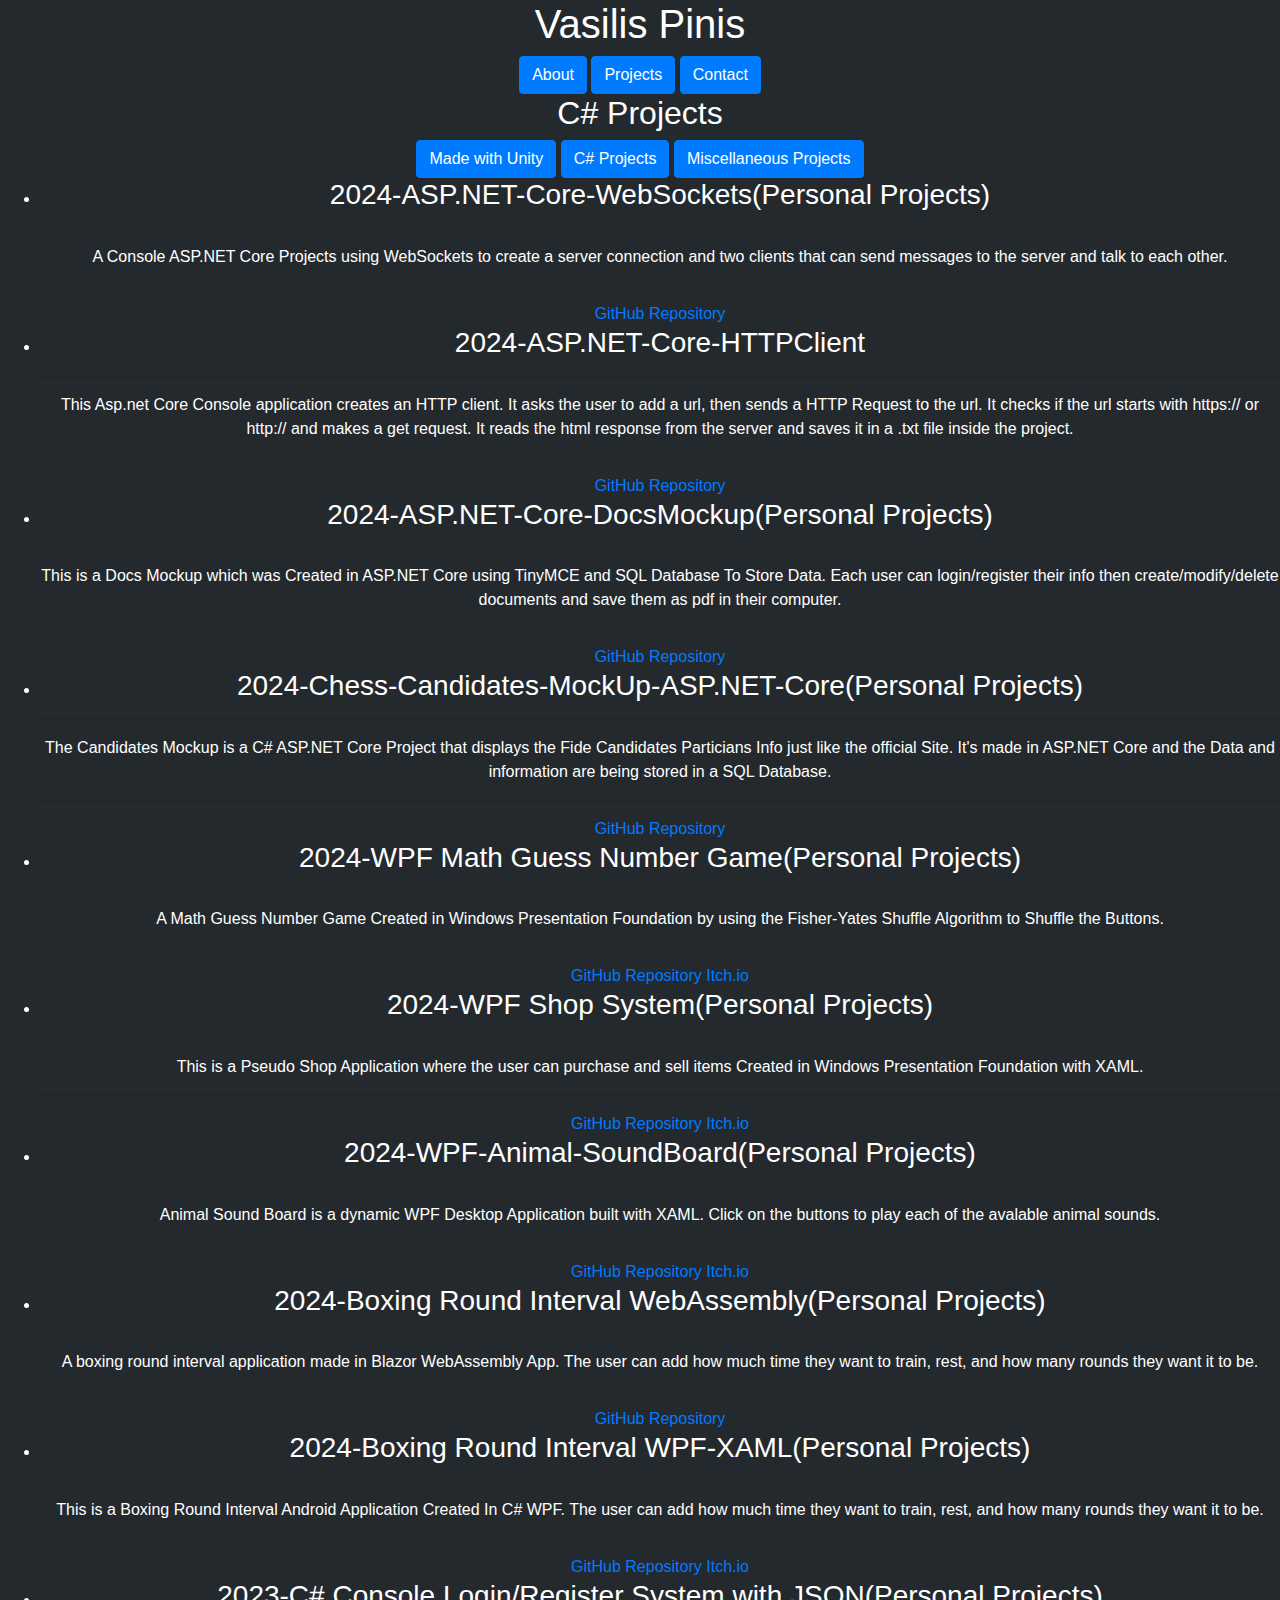
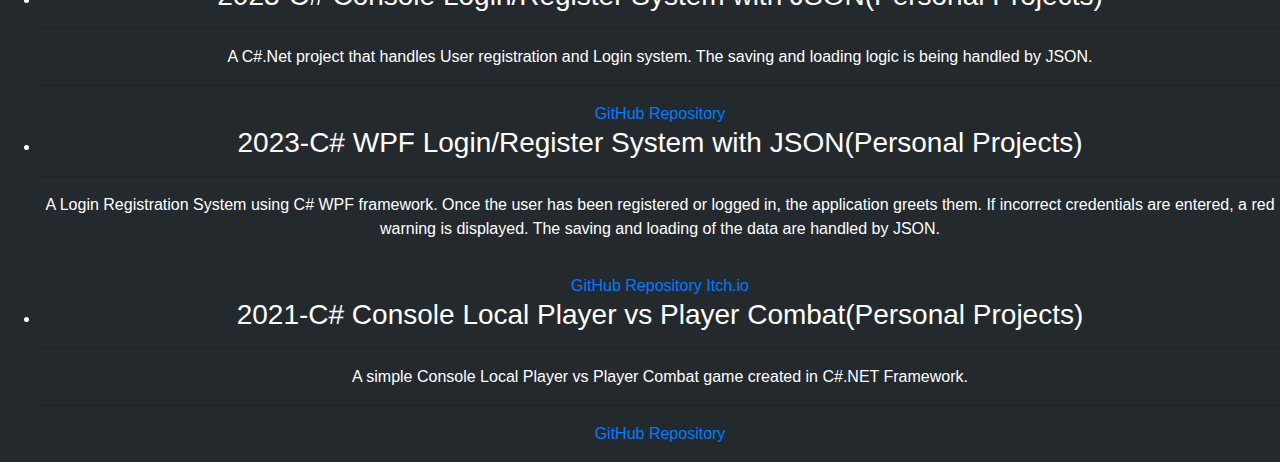
<file: C.NetProjects.html>
<!DOCTYPE html>
<html lang="en">
<head>
    <meta charset="UTF-8">
    <meta name="viewport" content="width=device-width, initial-scale=1.0">
    <title>C# Projects</title>
    <link rel="stylesheet" href="style.css">
    <link rel="stylesheet" href="https://stackpath.bootstrapcdn.com/bootstrap/4.5.2/css/bootstrap.min.css">
    <style>
        body {
            background-color: #24292E;
            color: white;
        }
    </style>
    <script>
        function openTab(tabName) {
            console.log("Switching to tab:", tabName);

            var tabs = document.getElementsByClassName("tab-content");
            for (var i = 0; i < tabs.length; i++) {
                tabs[i].style.display = "none";
            }

            var selectedTab = document.getElementById(tabName);
            selectedTab.style.display = "block";

            console.log("Tab content:", selectedTab.innerHTML);
        }
    </script>
</head>
<body class="text-center">
    <h1>Vasilis Pinis</h1>
    <div class="w3-bar">
        <a href="index.html">
            <button class="w3-bar-item btn btn-primary">About</button>
        </a>

        <a href="games.html">
            <button class="w3-bar-item btn btn-primary">Projects</button>
        </a>
        <a href="socials.html">
            <button class="w3-bar-item btn btn-primary">Contact</button>
        </a>
    </div>

    <div id="Projects" class="tab-content-active">
        <h2>C# Projects</h2>
        <div class="w3-bar">
            <a href="games.html">
            <button class="w3-bar-item btn btn-primary">Made with Unity</button>
        </a>

        <a href="C.NetProjects.html">       
            <button class="w3-bar-item btn btn-primary">C# Projects</button>
        </a>

        <a href="MischellaneousProjects.html">
            <button class="w3-bar-item btn btn-primary">Miscellaneous Projects</button>
        </a>
        </div>
        <ul class="project-list">
        <li class="project-item">
            <h3>2024-ASP.NET-Core-WebSockets(Personal Projects)</h3>
            <hr>
            <p>A Console ASP.NET Core Projects using WebSockets to create a server connection and two clients that can send messages to the server and talk to each other.</p>
            <hr>
            <a href="https://github.com/VPVasP/ASP.NET-Core-WebSockets" target="_blank" class="github-link">GitHub Repository</a>
        </li>
        <li class="project-item">
            <h3>2024-ASP.NET-Core-HTTPClient</h3>
            <hr>
            <p>This Asp.net Core Console application creates an HTTP client. It asks the user to add a url, then sends a HTTP Request to the url. It checks if the url starts with https:// or http:// and makes a get request. It reads the html response from the server and saves it in a .txt file inside the project.</p>
            <hr>
            <a href="https://github.com/VPVasP/ASP.NET-Core-HTTPClient" target="_blank" class="github-link">GitHub Repository</a>
        </li>
        <li class="project-item">
            <h3>2024-ASP.NET-Core-DocsMockup(Personal Projects)</h3>
            <hr>
            <p>This is a Docs Mockup which was Created in ASP.NET Core using TinyMCE and SQL Database To Store Data. Each user can login/register their info then create/modify/delete documents and save them as pdf in their computer.</p>
            <hr>
            <a href="https://github.com/VPVasP/ASP.NET-Core-DocsMockup" target="_blank" class="github-link">GitHub Repository</a>
        </li>

        <li class="project-item">
            <h3>2024-Chess-Candidates-MockUp-ASP.NET-Core(Personal Projects)</h3>
            <hr>
            <p>The Candidates Mockup is a C# ASP.NET Core Project that displays the Fide Candidates Particians Info just like the official Site. It's made in ASP.NET Core and the Data and information are being stored in a SQL Database.</p>
            <hr>
            <a href="https://github.com/VPVasP/Chess-Candidates-MockUp-ASP.NET-Core" target="_blank" class="github-link">GitHub Repository</a>
        </li>

   
        <li class="project-item">
            <h3>2024-WPF Math Guess Number Game(Personal Projects)</h3>
            <hr>
            <p>A Math Guess Number Game Created in Windows Presentation Foundation by using the Fisher-Yates Shuffle Algorithm to Shuffle the Buttons.</p>
            <hr>
            <a href="https://github.com/VPVasP/WPF-Math-Guess-Number-Game" target="_blank" class="github-link">GitHub Repository</a>
            <a href="https://itchiovp.itch.io/wpf-maths-guess-game" target="_blank" class="github-link">Itch.io</a>
        </li>
        <li class="project-item">
            <h3>2024-WPF Shop System(Personal Projects)</h3>
            <hr>
            <p>This is a Pseudo Shop Application where the user can purchase and sell items Created in Windows Presentation Foundation with XAML.</p>
            <hr>
            <a href="https://github.com/VPVasP/WPF-Shop-Application" target="_blank" class="github-link">GitHub Repository</a>
            <a href="https://itchiovp.itch.io/wpf-shop-system" target="_blank" class="github-link">Itch.io</a>
        </li>
       

        <li class="project-item">
            <h3>2024-WPF-Animal-SoundBoard(Personal Projects)</h3>
            <hr>
            <p>Animal Sound Board is a dynamic WPF Desktop Application built with XAML. Click on the buttons to play each of the avalable animal sounds.</p>
            <hr>
            <a href="https://github.com/VPVasP/WPF-Animal-SoundBoard/tree/main" target="_blank" class="github-link">GitHub Repository</a>
            <a href="https://itchiovp.itch.io/wpfanimalsoundboard" target="_blank" class="github-link">Itch.io</a>
        </li>
        <li class="project-item">
            <h3>2024-Boxing Round Interval WebAssembly(Personal Projects)</h3>
            <hr>
            <p>A boxing round interval application made in Blazor WebAssembly App. The user can add how much time they want to train, rest, and how many rounds they want it to be.</p>
            <hr>
            <a href="https://github.com/VPVasP/Boxing-Round-Interval-Blazor-Web-Assembly-App" target="_blank" class="github-link">GitHub Repository</a>
        </li>
       
        <li class="project-item">
            <h3>2024-Boxing Round Interval WPF-XAML(Personal Projects)</h3>
            <hr>
            <p>This is a Boxing Round Interval Android Application Created In C# WPF. The user can add how much time they want to train, rest, and how many rounds they want it to be.</p>
            <hr>
            <a href="https://github.com/VPVasP/Boxing-Round-Interval-WFP" target="_blank" class="github-link">GitHub Repository</a>
            <a href="https://itchiovp.itch.io/wpf-boxing-round-interval-application" target="_blank" class="github-link">Itch.io</a>
        </li>
        <li class="project-item">
            <h3>2023-C# Console Login/Register System with JSON(Personal Projects)</h3>
            <hr>
            <p>A C#.Net project that handles User registration and Login system. The saving and loading logic is being handled by JSON.</p>
            <hr>
            <a href="https://github.com/VPVasP/C-.Net-Login-Register-With-JSON" target="_blank" class="github-link">GitHub Repository</a>
        </li>
          
        <li class="project-item">
            <h3>2023-C# WPF Login/Register System with JSON(Personal Projects)</h3>
            <hr>
            <p>A Login Registration System using C# WPF framework. Once the user has been registered or logged in, the application greets them. If incorrect credentials are entered, a red warning is displayed. The saving and loading of the data are handled by JSON.</p>
            <hr>
            <a href="https://github.com/VPVasP/Unity-Login-Register-System-Tool-WithJson" target="_blank" class="github-link">GitHub Repository</a>
            <a href="https://itchiovp.itch.io/unity-login-register-system-tool" target="_blank" class="github-link">Itch.io</a>
        </li>
      
        <li class="project-item">
            <h3>2021-C# Console Local Player vs Player Combat(Personal Projects)</h3>
            <hr>
            <p>A simple Console Local Player vs Player Combat game created in C#.NET Framework.</p>
            <hr>
            <a href="https://github.com/VPVasP/C-.NET-Console-PVP-Combat" target="_blank" class="github-link">GitHub Repository</a>
        </li>
        </html>
</file>
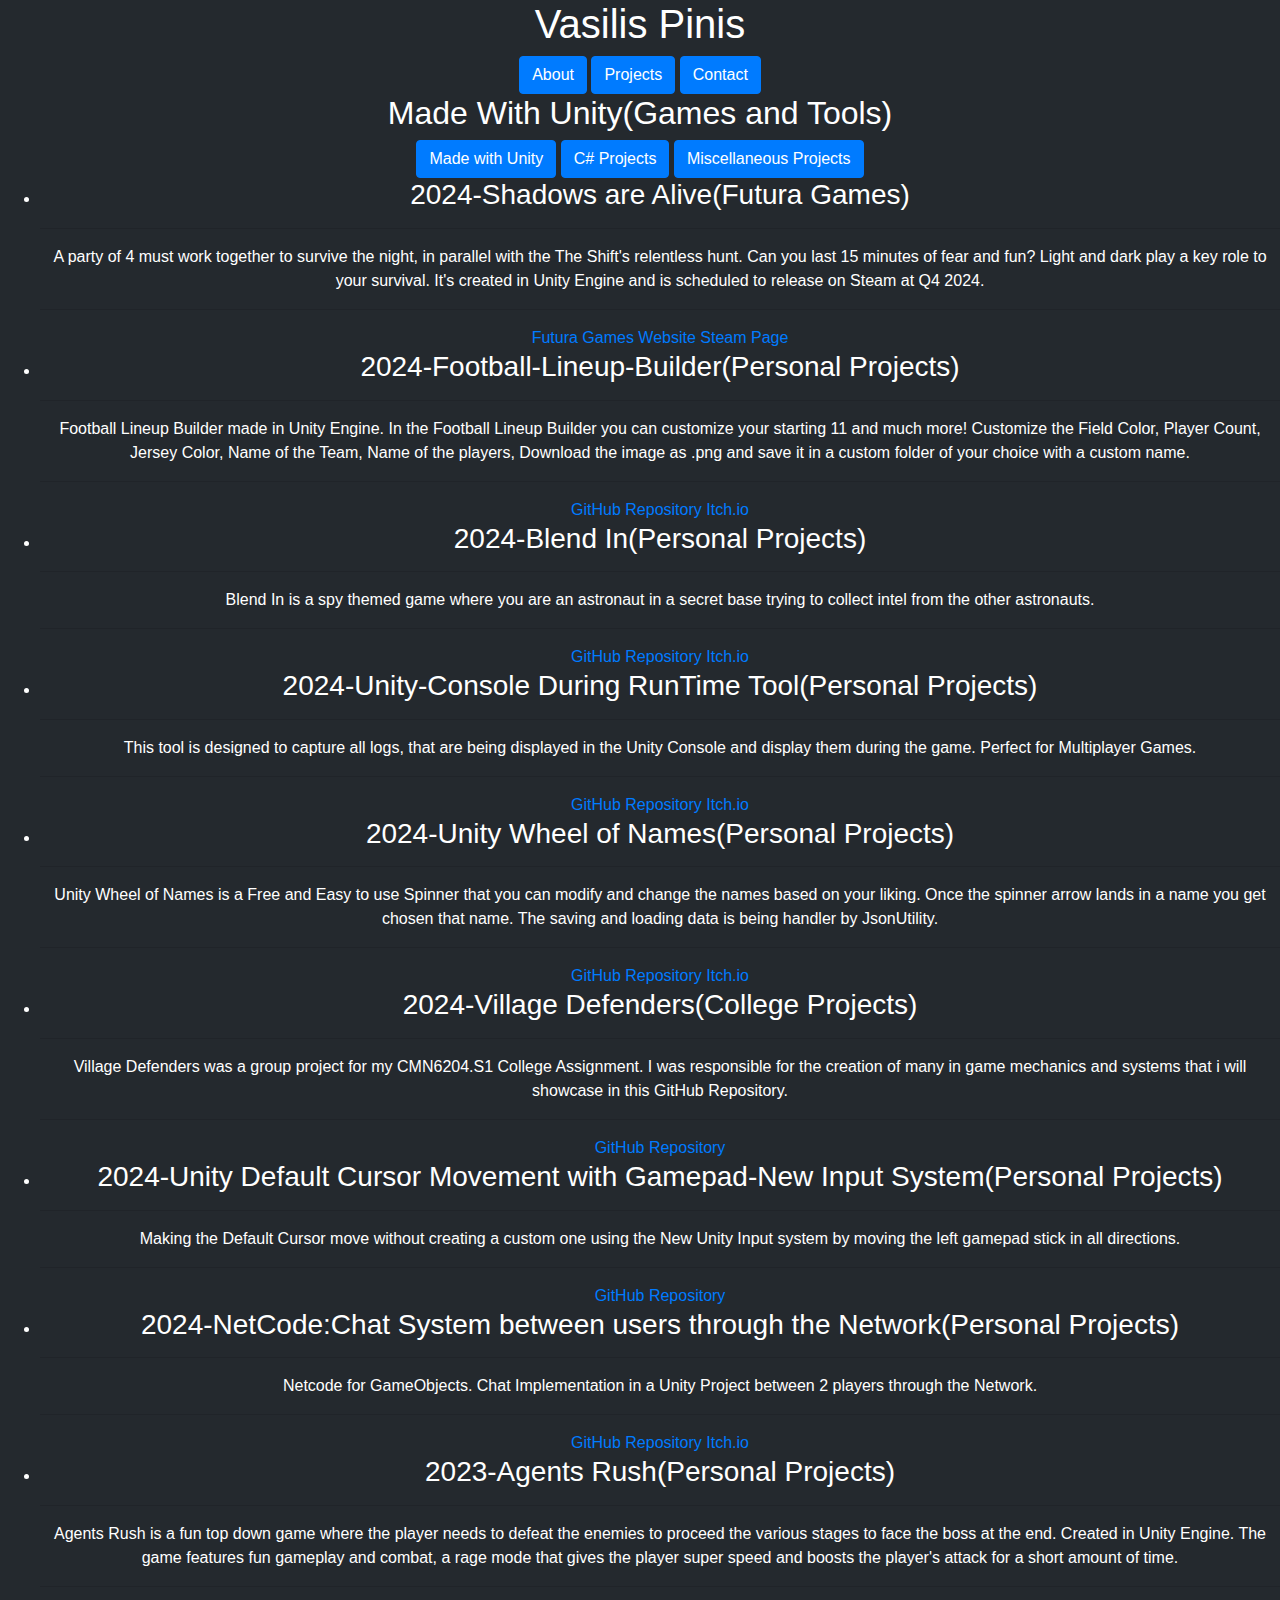
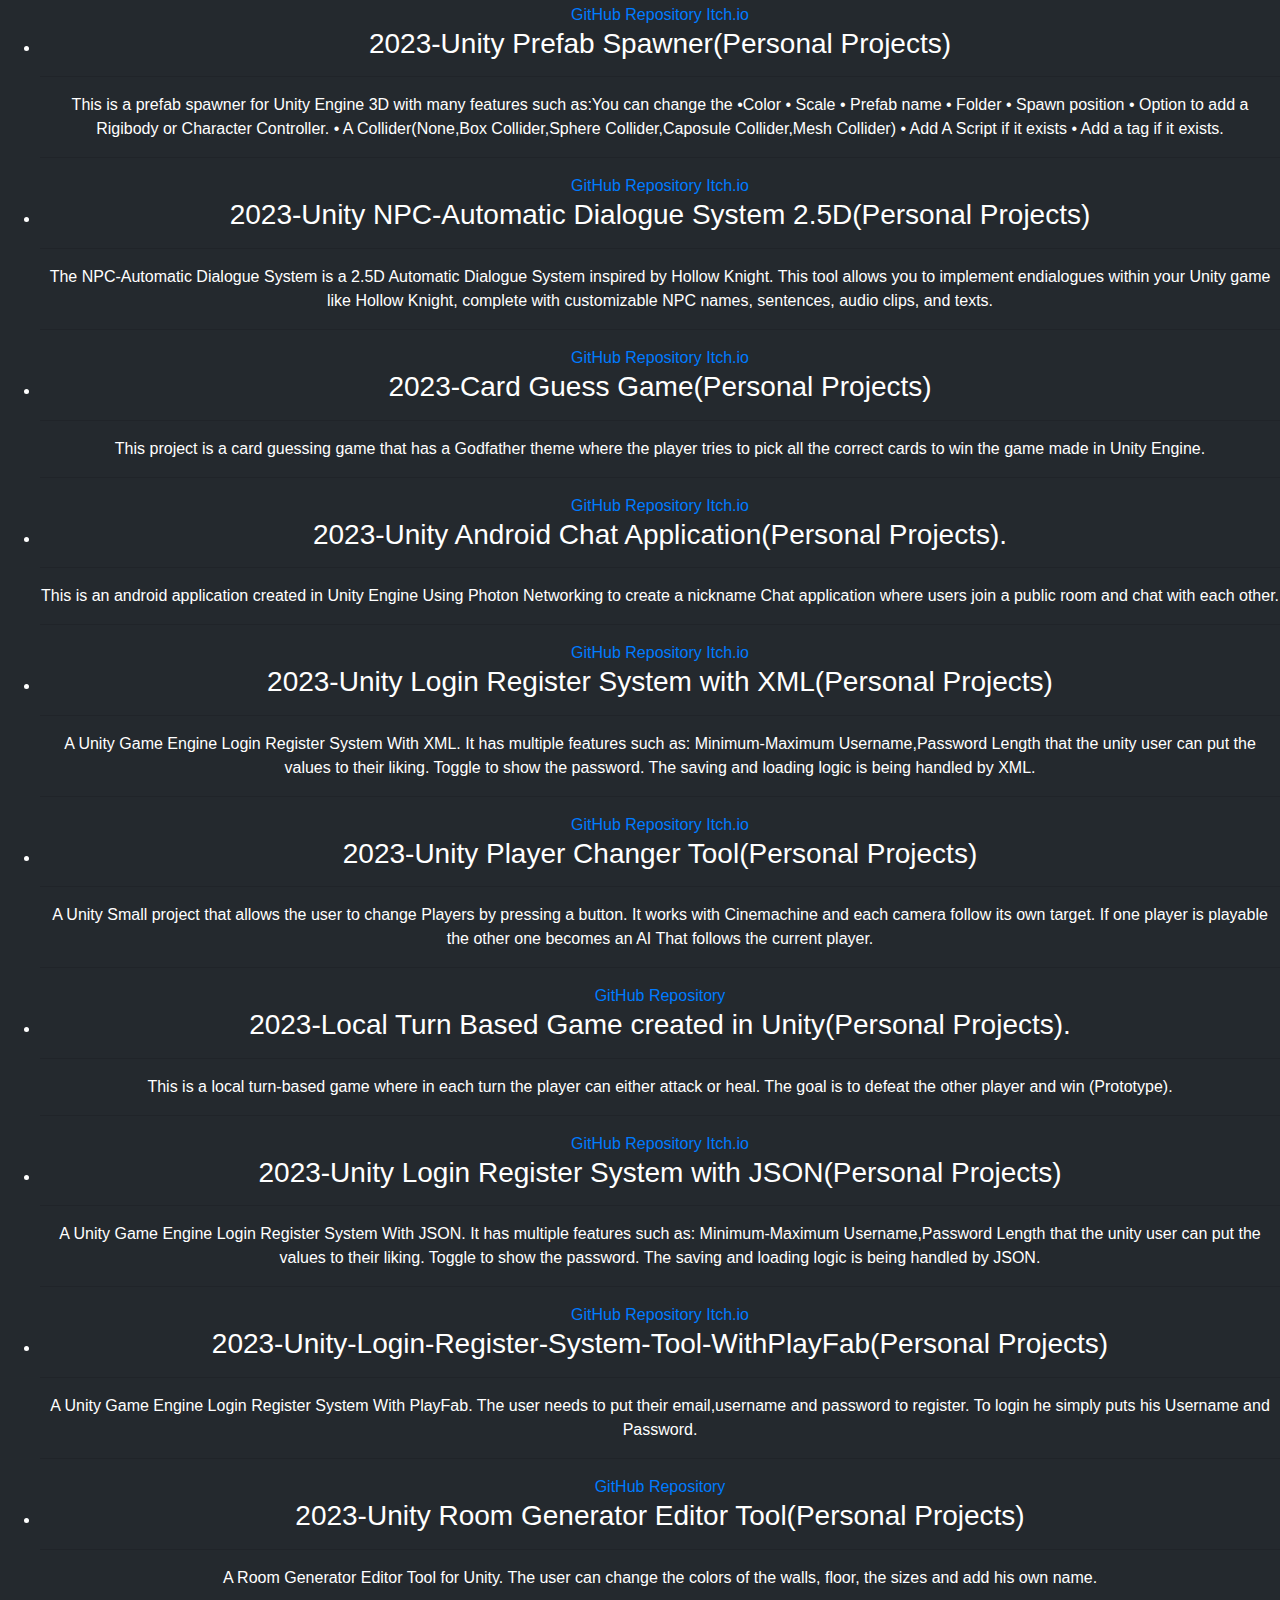
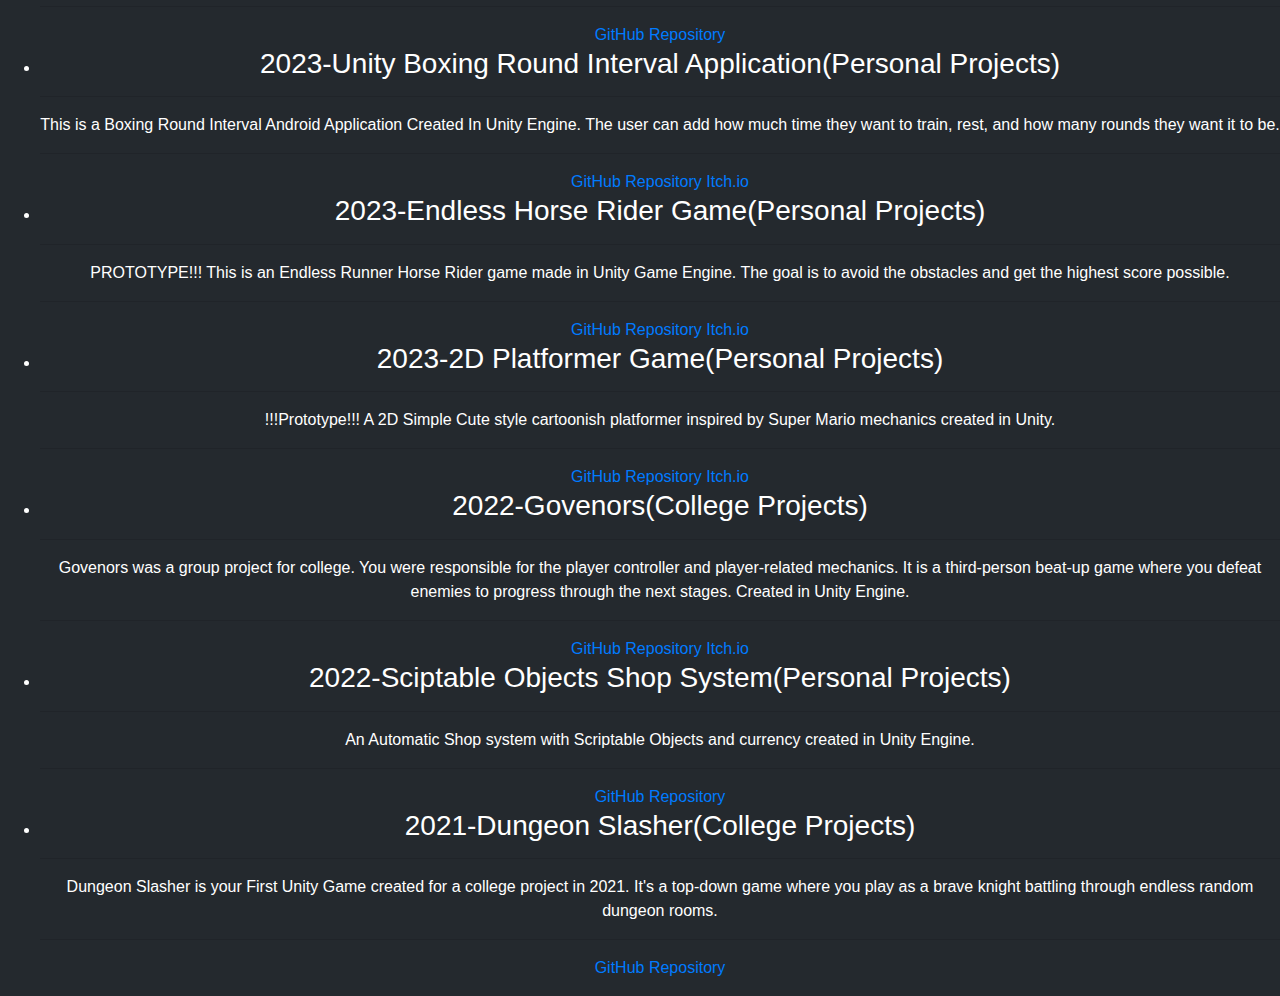
<file: games.html>
<!DOCTYPE html>
<html lang="en">
<head>
    <meta charset="UTF-8">
    <meta name="viewport" content="width=device-width, initial-scale=1.0">
    <title>Made With Unity</title>
    <link rel="stylesheet" href="style.css">
    <link rel="stylesheet" href="https://stackpath.bootstrapcdn.com/bootstrap/4.5.2/css/bootstrap.min.css">
    <style>
        body {
            background-color: #24292E;
            color: white;
        }
    </style>
    
    <script>
        function openTab(tabName) {
            console.log("Switching to tab:", tabName);

            var tabs = document.getElementsByClassName("tab-content");
            for (var i = 0; i < tabs.length; i++) {
                tabs[i].style.display = "none";
            }

            var selectedTab = document.getElementById(tabName);
            selectedTab.style.display = "block";

            console.log("Tab content:", selectedTab.innerHTML);
        }
    </script>
</head>
<body class="text-center">
    <h1>Vasilis Pinis</h1>
    <div class="w3-bar">
        <a href="index.html">
            <button class="w3-bar-item btn btn-primary">About</button>
        </a>

        <a href="games.html">
            <button class="w3-bar-item btn btn-primary">Projects</button>
        </a>
        <a href="socials.html">
            <button class="w3-bar-item btn btn-primary">Contact</button>
        </a>
    </div>


    <div id="Projects" class="tab-content-active">
        <h2>Made With Unity(Games and Tools)</h2>
        <div class="w3-bar">
            <a href="games.html">
            <button class="w3-bar-item btn btn-primary">Made with Unity</button>
        </a>

        <a href="C.NetProjects.html">       
            <button class="w3-bar-item btn btn-primary">C# Projects</button>
        </a>

        <a href="MischellaneousProjects.html">
            <button class="w3-bar-item btn btn-primary">Miscellaneous Projects</button>
        </a>
    </div>
        <ul class="project-list">
            <li class="project-item">
                <h3>2024-Shadows are Alive(Futura Games)</h3>
                <hr>
                <p>A party of 4 must work together to survive the night, in parallel with the The Shift's relentless hunt. Can you last 15 minutes of fear and fun? Light and dark play a key role to your survival. It's created in Unity Engine and is scheduled to release on Steam at Q4 2024.</p>
                <hr>
                <a href="https://www.futuragames.co.uk/#games" target="_blank" class="github-link">Futura Games Website</a>
                <a href="https://store.steampowered.com/app/2554930/Shadows_Are_Alive/" target="_blank" class="github-link">Steam Page</a>
            </li>
            <li class="project-item">
                <h3>2024-Football-Lineup-Builder(Personal Projects)</h3>
                <hr>
                <p>Football Lineup Builder made in Unity Engine. In the Football Lineup Builder you can customize your starting 11 and much more! Customize the Field Color, Player Count, Jersey Color, Name of the Team, Name of the players, Download the image as .png and save it in a custom folder of your choice with a custom name.</p>
                <hr>
                <a href="https://github.com/VPVasP/Football-Lineup-Builder" target="_blank" class="github-link">GitHub Repository</a>
                <a href="https://itchiovp.itch.io/football-lineup-builder" target="_blank" class="github-link">Itch.io</a>
            </li>
            <li class="project-item">
                <h3>2024-Blend In(Personal Projects)</h3>
                <hr>
                <p>Blend In is a spy themed game where you are an astronaut in a secret base trying to collect intel from the other astronauts.</p>
                <hr>
                <a href="https://github.com/VPVasP/Blend-In" target="_blank" class="github-link">GitHub Repository</a>
                <a href="https://itchiovp.itch.io/blend-in" target="_blank" class="github-link">Itch.io</a>
            </li>

            <li class="project-item">
                <h3>2024-Unity-Console During RunTime Tool(Personal Projects)</h3>
                <hr>
                <p>This tool is designed to capture all logs, that are being displayed in the Unity Console and display them during the game. Perfect for Multiplayer Games.</p>
                <hr>
                <a href="https://github.com/VPVasP/Unity-Console-During-RunTime" target="_blank" class="github-link">GitHub Repository</a>
                <a href="https://itchiovp.itch.io/unity-console-during-run-time-tool" target="_blank" class="github-link">Itch.io</a>
            </li>

            <li class="project-item">
                <h3>2024-Unity Wheel of Names(Personal Projects)</h3>
                <hr>
                <p>Unity Wheel of Names is a Free and Easy to use Spinner that you can modify and change the names based on your liking. Once the spinner arrow lands in a name you get chosen that name. The saving and loading data is being handler by JsonUtility.</p>
                <hr>
                <a href="https://github.com/VPVasP/Unity-Wheel-of-Names" target="_blank" class="github-link">GitHub Repository</a>
                <a href="https://itchiovp.itch.io/wheel-of-names" target="_blank" class="github-link">Itch.io</a>
            </li>

            <li class="project-item">
                <h3>2024-Village Defenders(College Projects)</h3>
                <hr>
                <p>Village Defenders was a group project for my CMN6204.S1 College Assignment. I was responsible for the creation of many in game mechanics and systems that i will showcase in this GitHub Repository.</p>
                <hr>
                <a href="https://github.com/VPVasP/Unity-Village-Defenders-Mechanics" target="_blank" class="github-link">GitHub Repository</a>
            </li>
            <li class="project-item">
                <h3>2024-Unity Default Cursor Movement with Gamepad-New Input System(Personal Projects)</h3>
                <hr>
                <p>Making the Default Cursor move without creating a custom one using the New Unity Input system by moving the left gamepad stick in all directions.</p>
                <hr>
                <a href="https://github.com/VPVasP/Unity-Cursor-Movement-With-Gamepad-New-Input-System" target="_blank" class="github-link">GitHub Repository</a>
            </li>
            <li class="project-item">
                <h3>2024-NetCode:Chat System between users through the Network(Personal Projects)</h3>
                <hr>
                <p>Netcode for GameObjects. Chat Implementation in a Unity Project between 2 players through the Network.</p>
                <hr>
                <a href="https://github.com/VPVasP/Netcode-for-GameObjects-Chat-System" target="_blank" class="github-link">GitHub Repository</a>
                <a href="https://itchiovp.itch.io/netcode-chat-system-between-users" target="_blank" class="github-link">Itch.io</a>
            </li>
            <li class="project-item">
                <h3>2023-Agents Rush(Personal Projects)</h3>
                <hr>
                <p>Agents Rush is a fun top down game where the player needs to defeat the enemies to proceed the various stages to face the boss at the end. Created in Unity Engine. The game features fun gameplay and combat, a rage mode that gives the player super speed and boosts the player's attack for a short amount of time.</p>
                <hr>
                <a href="https://github.com/VPVasP/Agents-Rush" target="_blank" class="github-link">GitHub Repository</a>
                <a href="https://itchiovp.itch.io/agents-rush" target="_blank" class="github-link">Itch.io</a>
            </li>
            <li class="project-item">
                <h3>2023-Unity Prefab Spawner(Personal Projects)</h3>
                <hr>
                <p>This is a prefab spawner for Unity Engine 3D with many features such as:You can change the •Color • Scale • Prefab name • Folder • Spawn position • Option to add a Rigibody or Character Controller. • A Collider(None,Box Collider,Sphere Collider,Capοsule Collider,Mesh Collider) • Add A Script if it exists • Add a tag if it exists.</p>
                <hr>
                <a href="https://github.com/VPVasP/Unity-Prefab-Spawner-Tool" target="_blank" class="github-link">GitHub Repository</a>
                <a href="https://itchiovp.itch.io/prefab-spawner-unity-tool" target="_blank" class="github-link">Itch.io</a>
            </li>
            <li class="project-item">
                <h3>2023-Unity NPC-Automatic Dialogue System 2.5D(Personal Projects)</h3>
                <hr>
                <p>The NPC-Automatic Dialogue System is a 2.5D Automatic Dialogue System inspired by Hollow Knight. This tool allows you to implement endialogues within your Unity game like Hollow Knight, complete with customizable NPC names, sentences, audio clips, and texts.</p>
                <hr>
                <a href="https://github.com/VPVasP/Unity-2.5D-Automatic-NPC-Dialogue-Tool" target="_blank" class="github-link">GitHub Repository</a>
                <a href="https://itchiovp.itch.io/25d-unity-3d-free-to-use-dialogue-system" target="_blank" class="github-link">Itch.io</a>
            </li>
            <li class="project-item">
                <h3>2023-Card Guess Game(Personal Projects)</h3>
                <hr>
                <p>This project is a card guessing game that has a Godfather theme where the player tries to pick all the correct cards to win the game made in Unity Engine.</p>
                <hr>
                <a href="https://github.com/VPVasP/Card-Guess-Game" target="_blank" class="github-link">GitHub Repository</a>
                <a href="https://itchiovp.itch.io/godfathercard-guess-game" target="_blank" class="github-link">Itch.io</a>
            </li>
            <li class="project-item">
                <h3>2023-Unity Android Chat Application(Personal Projects).</h3>
                <hr>
                <p>This is an android application created in Unity Engine Using Photon Networking to create a nickname Chat application where users join a public room and chat with each other.</p>
                <hr>
                <a href="https://github.com/VPVasP/PhotonNetworkingChat" target="_blank" class="github-link">GitHub Repository</a>
                <a href="https://itchiovp.itch.io/godfathercard-guess-game" target="_blank" class="github-link">Itch.io</a>
            </li>
            <li class="project-item">
                <h3>2023-Unity Login Register System with XML(Personal Projects)</h3>
                <hr>
                <p>A Unity Game Engine Login Register System With XML. It has multiple features such as: Minimum-Maximum Username,Password Length that the unity user can put the values to their liking. Toggle to show the password. The saving and loading logic is being handled by XML.</p>
                <hr>
                <a href="https://github.com/VPVasP/Unity-Login-Register-System-Tool-WithXML" target="_blank" class="github-link">GitHub Repository</a>
                <a href="https://itchiovp.itch.io/unity-login-register-tool-with-xml" target="_blank" class="github-link">Itch.io</a>
            </li>
            <li class="project-item">
                <h3>2023-Unity Player Changer Tool(Personal Projects)</h3>
                <hr>
                <p>A Unity Small project that allows the user to change Players by pressing a button. It works with Cinemachine and each camera follow its own target. If one player is playable the other one becomes an AI That follows the current player.</p>
                <hr>
                <a href="https://github.com/VPVasP/Unity-PlayerChangerTool" target="_blank" class="github-link">GitHub Repository</a>
            </li> 
            <li class="project-item">
                <h3>2023-Local Turn Based Game created in Unity(Personal Projects).</h3>
                <hr>
                <p>This is a local turn-based game where in each turn the player can either attack or heal. The goal is to defeat the other player and win (Prototype).</p>
                <hr>
                <a href="https://github.com/VPVasP/Local-Turn-Based-Game" target="_blank" class="github-link">GitHub Repository</a>
                <a href="https://itchiovp.itch.io/pvp-turn-based-combat" target="_blank" class="github-link">Itch.io</a>
            </li>
            <li class="project-item">
                <h3>2023-Unity Login Register System with JSON(Personal Projects)</h3>
                <hr>
                <p>A Unity Game Engine Login Register System With JSON. It has multiple features such as: Minimum-Maximum Username,Password Length that the unity user can put the values to their liking. Toggle to show the password. The saving and loading logic is being handled by JSON.</p>
                <hr>
                <a href="https://github.com/VPVasP/Unity-Login-Register-System-Tool-WithJson" target="_blank" class="github-link">GitHub Repository</a>
                <a href="https://itchiovp.itch.io/unity-login-register-system-tool" target="_blank" class="github-link">Itch.io</a>
            </li>
            <li class="project-item">
                <h3>2023-Unity-Login-Register-System-Tool-WithPlayFab(Personal Projects)</h3>
                <hr>
                <p>A Unity Game Engine Login Register System With PlayFab. The user needs to put their email,username and password to register. To login he simply puts his Username and Password.</p>
                <hr>
                <a href="https://github.com/VPVasP/Unity-Login-Register-System-Tool-WithPlayFab" target="_blank" class="github-link">GitHub Repository</a>
            </li>
            <li class="project-item">
                <h3>2023-Unity Room Generator Editor Tool(Personal Projects)</h3>
                <hr>
                <p>A Room Generator Editor Tool for Unity. The user can change the colors of the walls, floor, the sizes and add his own name.</p>
                <hr>
                <a href="https://github.com/VPVasP/Unity-Room-Generator" target="_blank" class="github-link">GitHub Repository</a>
            </li>
            <li class="project-item">
                <h3>2023-Unity Boxing Round Interval Application(Personal Projects)</h3>
                <hr>
                <p>This is a Boxing Round Interval Android Application Created In Unity Engine. The user can add how much time they want to train, rest, and how many rounds they want it to be.</p>
                <hr>
                <a href="https://github.com/VPVasP/Boxing-Round-Interval-Application" target="_blank" class="github-link">GitHub Repository</a>
                <a href="https://itchiovp.itch.io/boxing-round-interval-android-application" target="_blank" class="github-link">Itch.io</a>
            </li>
            <li class="project-item">
                <h3>2023-Endless Horse Rider Game(Personal Projects)</h3>
                <hr>
                <p>PROTOTYPE!!! This is an Endless Runner Horse Rider game made in Unity Game Engine. The goal is to avoid the obstacles and get the highest score possible.</p>
                <hr>
                <a href="https://github.com/VPVasP/Unity-Endless-Horse-Rider-Game" target="_blank" class="github-link">GitHub Repository</a>
                <a href="https://itchiovp.itch.io/endless-horse-runner-game" target="_blank" class="github-link">Itch.io</a>
            </li>
            <li class="project-item">
                <h3>2023-2D Platformer Game(Personal Projects)</h3>
                <hr>
                <p>!!!Prototype!!! A 2D Simple Cute style cartoonish platformer inspired by Super Mario mechanics created in Unity.</p>
                <hr>
                <a href="https://github.com/VPVasP/2D-Platformer-Game" target="_blank" class="github-link">GitHub Repository</a>
                <a href="https://itchiovp.itch.io/2d-platformer-game" target="_blank" class="github-link">Itch.io</a>
            </li>
            <li class="project-item">
                <h3>2022-Govenors(College Projects)</h3>
                <hr>
                <p>Govenors was a group project for college. You were responsible for the player controller and player-related mechanics. It is a third-person beat-up game where you defeat enemies to progress through the next stages. Created in Unity Engine.</p>
                <hr>
                <a href="https://github.com/VPVasP/Govenors" target="_blank" class="github-link">GitHub Repository</a>
                <a href="https://itchiovp.itch.io/govenors" target="_blank" class="github-link">Itch.io</a>
            </li>
            <li class="project-item">
                <h3>2022-Sciptable Objects Shop System(Personal Projects)</h3>
                <hr>
                <p>An Automatic Shop system with Scriptable Objects and currency created in Unity Engine.</p>
                <hr>
                <a href="https://github.com/VPVasP/Shop-System-Unity" target="_blank" class="github-link">GitHub Repository</a>
            </li>
            <li class="project-item">
                <h3>2021-Dungeon Slasher(College Projects)</h3>
                <hr>
                <p>Dungeon Slasher is your First Unity Game created for a college project in 2021. It's a top-down game where you play as a brave knight battling through endless random dungeon rooms.</p>
                <hr>
                <a href="https://github.com/VPVasP/Dungeon-Slasher" target="_blank" class="github-link">GitHub Repository</a>
            </li>
        </div>
        </html>
</file>
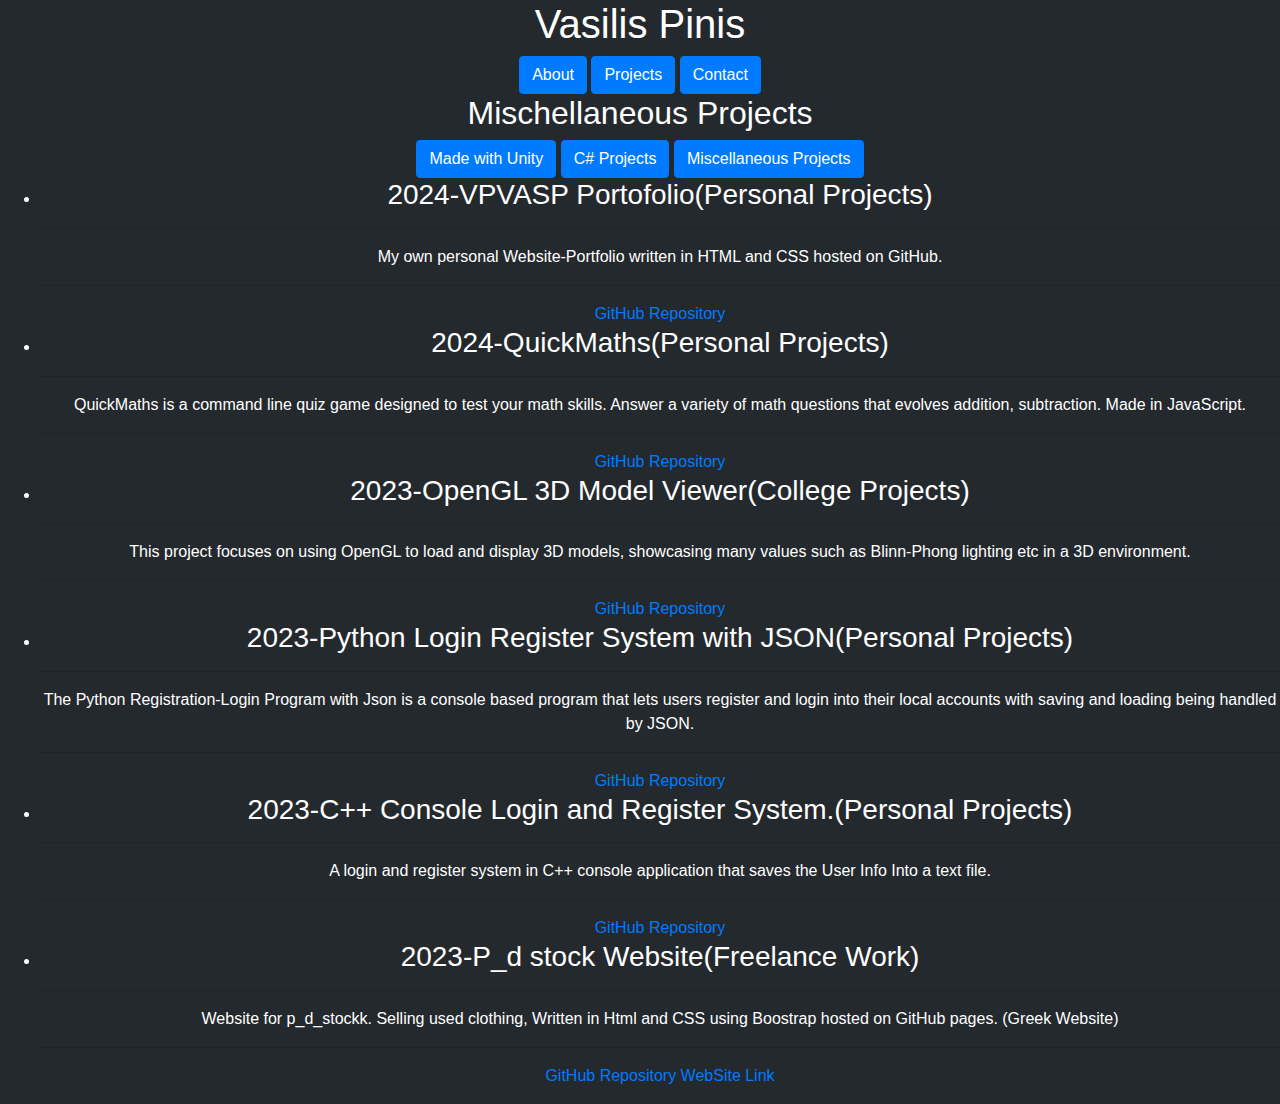
<file: MischellaneousProjects.html>
<!DOCTYPE html>
<html lang="en">
<head>
    <meta charset="UTF-8">
    <meta name="viewport" content="width=device-width, initial-scale=1.0">
    <title>Miscellaneous Projects</title>
    <link rel="stylesheet" href="style.css">
    <link rel="stylesheet" href="https://stackpath.bootstrapcdn.com/bootstrap/4.5.2/css/bootstrap.min.css">
    <style>
        body {
            background-color: #24292E;
            color: white;
        }
    </style>
    <script>
        function openTab(tabName) {
            console.log("Switching to tab:", tabName);

            var tabs = document.getElementsByClassName("tab-content");
            for (var i = 0; i < tabs.length; i++) {
                tabs[i].style.display = "none";
            }

            var selectedTab = document.getElementById(tabName);
            selectedTab.style.display = "block";

            console.log("Tab content:", selectedTab.innerHTML);
        }
    </script>
</head>
<body class="text-center">
    <h1>Vasilis Pinis</h1>
    <div class="w3-bar">
        <a href="index.html">
            <button class="w3-bar-item btn btn-primary">About</button>
        </a>

        <a href="games.html">
            <button class="w3-bar-item btn btn-primary">Projects</button>
        </a>
        <a href="socials.html">
            <button class="w3-bar-item btn btn-primary">Contact</button>
        </a>
    </div>

    <div id="Projects" class="tab-content-active">
        <h2>Mischellaneous Projects</h2>
        <div class="w3-bar">
            <a href="games.html">
            <button class="w3-bar-item btn btn-primary">Made with Unity</button>
        </a>

        <a href="C.NetProjects.html">       
            <button class="w3-bar-item btn btn-primary">C# Projects</button>
        </a>

        <a href="MischellaneousProjects.html">
            <button class="w3-bar-item btn btn-primary">Miscellaneous Projects</button>
        </a>
        </div>
        <ul class="project-list">
            <li class="project-item">
                <h3>2024-VPVASP Portofolio(Personal Projects)</h3>
                <hr>
                <p>My own personal Website-Portfolio written in HTML and CSS hosted on GitHub.</p>
                <hr>
                <a href="https://github.com/VPVasP/VPVasP.github.io" target="_blank" class="github-link">GitHub Repository</a>
            </li>
            
            <li class="project-item">
            <h3>2024-QuickMaths(Personal Projects)</h3>
            <hr>
            <p>QuickMaths is a command line quiz game designed to test your math skills. Answer a variety of math questions that evolves addition, subtraction. Made in JavaScript.</p>
            <hr>
            <a href="https://github.com/VPVasP/QuickMaths" target="_blank" class="github-link">GitHub Repository</a>
        </li>

            <li class="project-item">
                <h3>2023-OpenGL 3D Model Viewer(College Projects)</h3>
                <hr>
                <p>This project focuses on using OpenGL to load and display 3D models, showcasing many values such as Blinn-Phong lighting etc in a 3D environment.</p>
                <hr>
                <a href="https://github.com/VPVasP/OpenGL-3D-Model-Viewer" target="_blank" class="github-link">GitHub Repository</a>
            </li>
           
            <li class="project-item">
                <h3>2023-Python Login Register System with JSON(Personal Projects)</h3>
                <hr>
                <p>The Python Registration-Login Program with Json is a console based program that lets users register and login into their local accounts with saving and loading being handled by JSON.</p>
                <hr>
                <a href="https://github.com/VPVasP/Python-Registration-Login-Program-with-JSON" target="_blank" class="github-link">GitHub Repository</a>
            </li>
            
            <li class="project-item">
                <h3>2023-C++ Console Login and Register System.(Personal Projects)</h3>
                <hr>
                <p>A login and register system in C++ console application that saves the User Info Into a text file.</p>
                <hr>
                <a href="https://github.com/VPVasP/C-Application-Login-System" target="_blank" class="github-link">GitHub Repository</a>
            </li>
          
            <li class="project-item">
                <h3>2023-P_d stock Website(Freelance Work)</h3>
                <hr>
                <p>Website for p_d_stockk. Selling used clothing, Written in Html and CSS using Boostrap hosted on GitHub pages. (Greek Website)</p>
                <hr>
                <a href="https://github.com/VPVasP/p_d_stockk" target="_blank" class="github-link">GitHub Repository</a>
                <a href="https://vpvasp.github.io/p_d_stockk/" target="_blank" class="github-link">WebSite Link</a>
      
         
    </html>
</file>
<file: style.css>
html, body {
  height: 100%;
  margin: 0;
  padding: 0;
}
body {
  display: flex;
  flex-direction: column;
  font-family: Arial, sans-serif;
  background-color: #f5f5f5;
}
.header {
  background-color: #24292e;
  color: white;
  padding: 20px;
  text-align: center;
  font-size: 28px;
}
.container {
  flex: 1;
  width: 70%;
  margin: 30px auto;
  background-color: white;
  padding: 30px;
  box-shadow: 0 0 15px rgba(0, 0, 0, 0.2);
  border-radius: 10px;
}
.profile-header {
  display: flex;
  align-items: center;
  margin-bottom: 20px;
}
.avatar {
  border-radius: 50%;
  margin-right: 30px;
  border: 3px solid #ddd;
}
.profile-info {
  flex-grow: 1;
}
.profile-info h1 {
  margin: 0;
  font-size: 36px;
}
.profile-info p {
  margin: 5px 0;
  color: #666;
  font-size: 18px;
}
.tabs {
  display: flex;
  border-bottom: 2px solid #e1e4e8;
  margin-bottom: 20px;
}
.tabs a {
  padding: 15px 25px;
  text-decoration: none;
  color: #000;
  border: 1px solid transparent;
  border-radius: 5px 5px 0 0;
  font-size: 18px;
}
.tabs a:hover {
  background-color: #f1f8ff;
  border-color: #e1e4e8;
}
.tab-content {
  padding: 20px 0;
}
.repository {
  border: 1px solid #e1e4e8;
  padding: 20px;
  margin: 20px 0;
  border-radius: 10px;
}
.repository h3 {
  margin: 0 0 15px;
  font-size: 28px;
}
.repository p {
  margin-bottom: 15px;
  color: #586069;
  font-size: 18px;
  line-height: 1.6;
}
.projects-container {
  display: flex;
  flex-wrap: wrap;
  gap: 20px;
}
.item {
  flex: 1 1 calc(50% - 20px);
  box-sizing: border-box;
}
.item img {
  width: 100%;
  height: 400px; 
  object-fit: cover; 
}
.item header {
  display: flex;
  align-items: center;
  margin-top: 10px;
}
.item .icon {
  width: 24px;
  height: 24px;
  margin-right: 10px;
  vertical-align: middle;
  margin-bottom: 20px;
}
footer {
  background-color: #f5f5f5;
  color: #000;
  text-align: center;
  padding: 10px;
  font-size: 14px;
}
</file>
